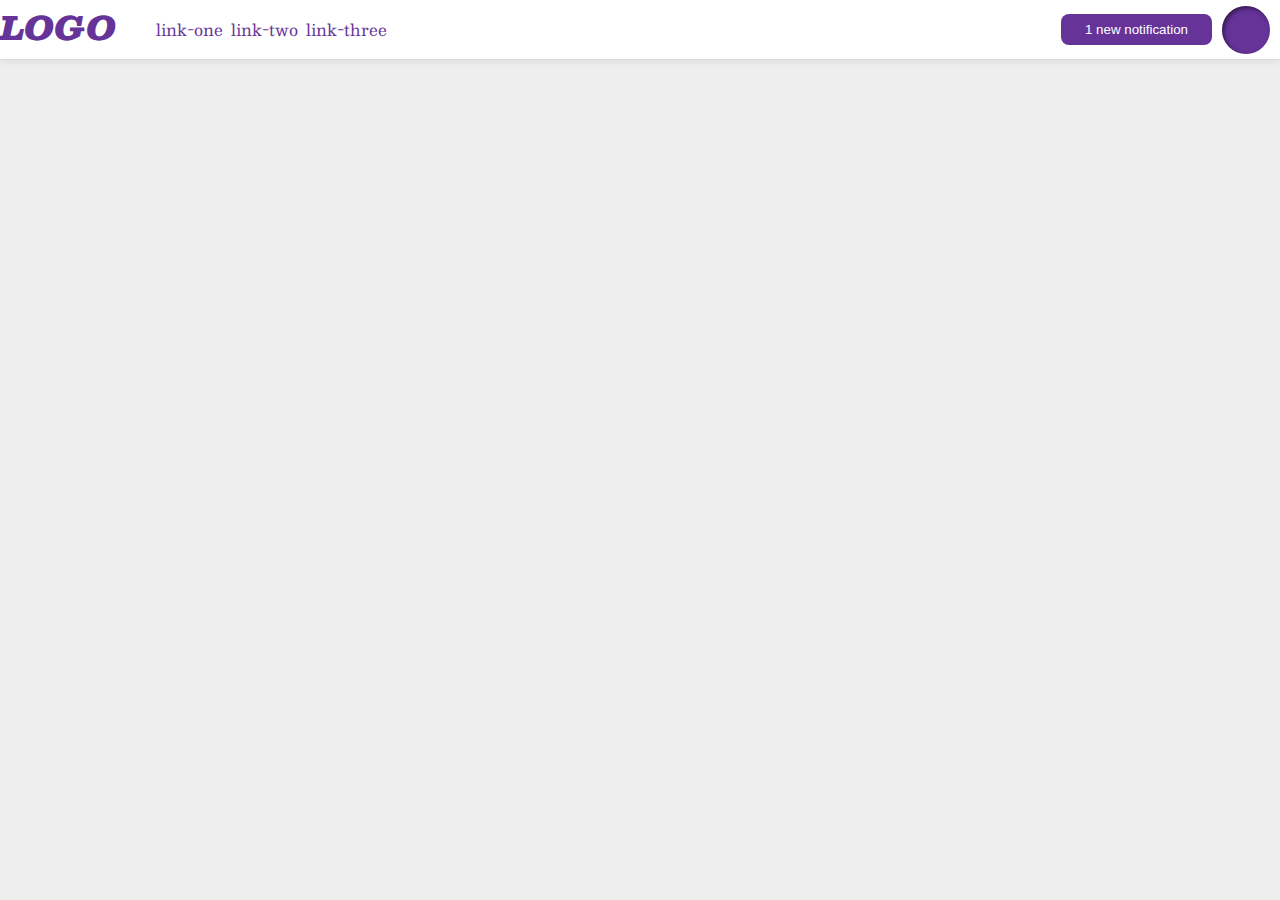
<file: flex/03-flex-header-2/index.html>
<!DOCTYPE html>
<html lang="en">
  <head>
    <meta charset="UTF-8">
    <meta http-equiv="X-UA-Compatible" content="IE=edge">
    <meta name="viewport" content="width=device-width, initial-scale=1.0">
    <title>Flex Header 2</title>
    <link rel="stylesheet" href="style.css">
  </head>
  <body>
    <div class="header">
      <div class="rightSide">
      <div class="logo">
        LOGO
      </div>
      <ul class="links">
        <li><a href="google.com">link-one</a></li>
        <li><a href="google.com">link-two</a></li>
        <li><a href="google.com">link-three</a></li>
      </ul>
    </div>
    
      <div class="flexContainer">
      <button class="notifications">
        1 new notification
      </button>
      <div class="profile-image"></div>
    </div>
    </div>
  </body>
</html>
</file>
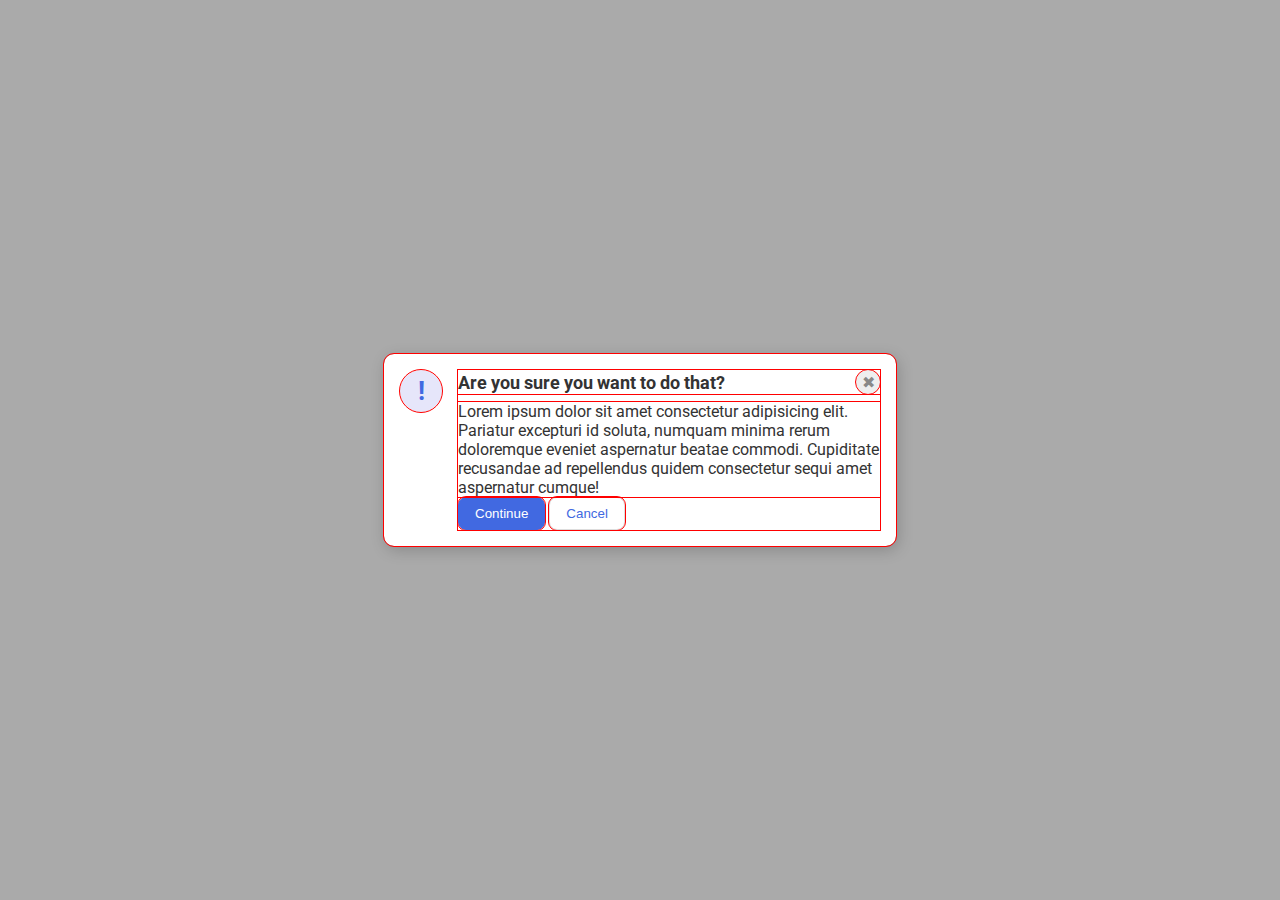
<file: flex/05-flex-modal/index.html>
<!DOCTYPE html>
<html lang="en">
  <head>
    <meta charset="UTF-8">
    <meta http-equiv="X-UA-Compatible" content="IE=edge">
    <meta name="viewport" content="width=device-width, initial-scale=1.0">
    <link rel="stylesheet" href="style.css">
    <title>Modal</title>
  </head>
  <body>
    <div class="modal">
      <div class="icon">!</div>
      <div class="container">
        <div class="header">Are you sure you want to do that?
          <div class="close-button">✖</div>
        </div>
        <div class="text">Lorem ipsum dolor sit amet consectetur adipisicing elit. Pariatur excepturi id soluta, numquam minima rerum doloremque eveniet aspernatur beatae commodi. Cupiditate recusandae ad repellendus quidem consectetur sequi amet aspernatur cumque!</div>
        <button class="continue">Continue</button>
        <button class="cancel">Cancel</button>
      </div>
    </div>
  </body>
</html>
</file>
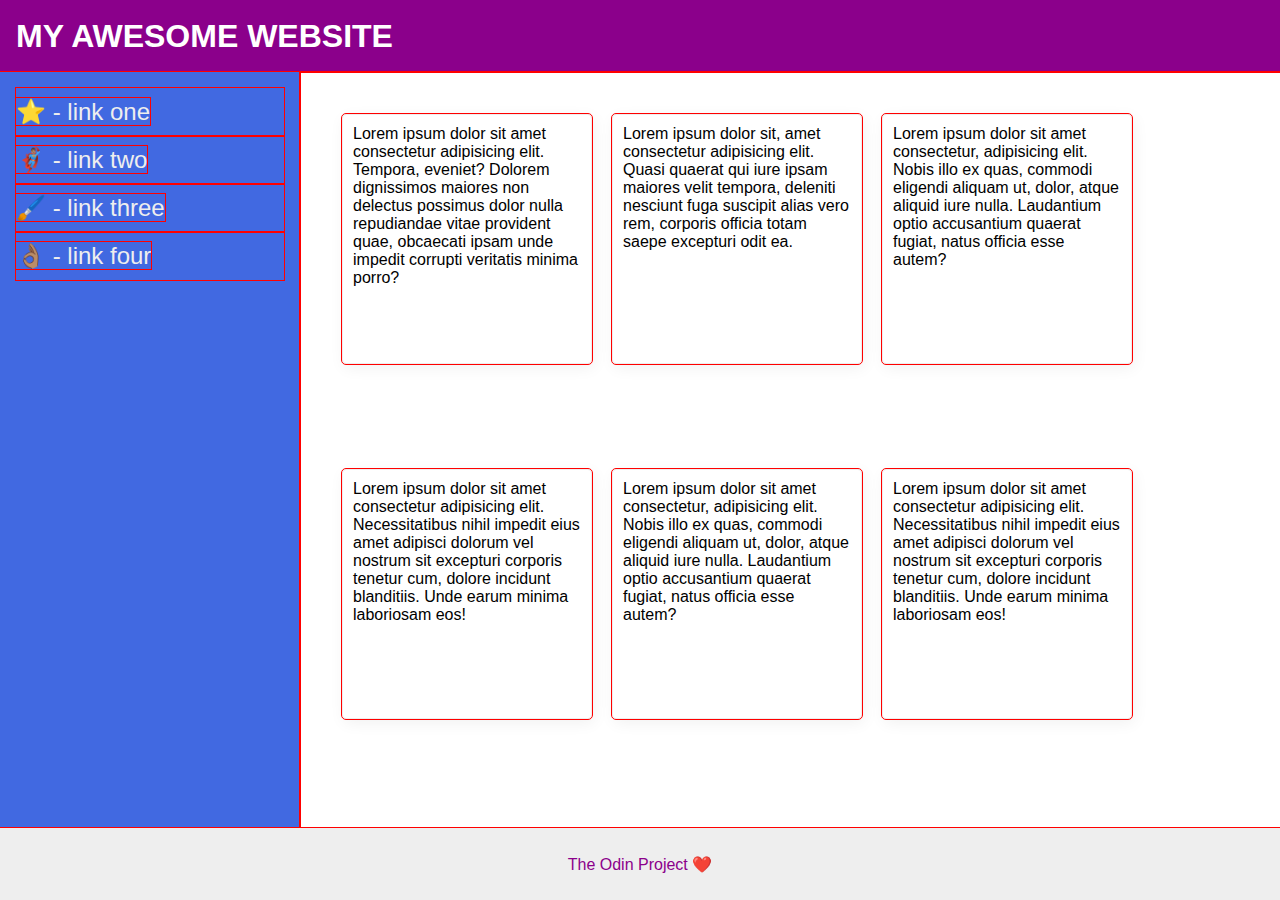
<file: flex/07-flex-layout-2/index.html>
<!DOCTYPE html>
<html lang="en">
  <head>
    <meta charset="UTF-8">
    <meta http-equiv="X-UA-Compatible" content="IE=edge">
    <meta name="viewport" content="width=device-width, initial-scale=1.0">
    <title>The Holy Grail</title>
    <link rel="stylesheet" href="style.css">
  </head>
  <body>
    
    <div class="pageContainer">

    <div class="header">
      MY AWESOME WEBSITE
    </div>
    
    <div class="contentContainer">
      <div class="sidebar">
        <ul>
          <li><a href="#">⭐ - link one</a></li>
          <li><a href="#">🦸🏽‍♂️ - link two</a></li>
          <li><a href="#">🖌️ - link three</a></li>
          <li><a href="#">👌🏽 - link four</a></li>
        </ul>
      </div>

      <div class="cardContainer">
      <div class="card">Lorem ipsum dolor sit amet consectetur adipisicing elit. Tempora, eveniet? Dolorem dignissimos maiores non delectus possimus dolor nulla repudiandae vitae provident quae, obcaecati ipsam unde impedit corrupti veritatis minima porro?</div>
      <div class="card">Lorem ipsum dolor sit, amet consectetur adipisicing elit. Quasi quaerat qui iure ipsam maiores velit tempora, deleniti nesciunt fuga suscipit alias vero rem, corporis officia totam saepe excepturi odit ea.</div>
      <div class="card">Lorem ipsum dolor sit amet consectetur, adipisicing elit. Nobis illo ex quas, commodi eligendi aliquam ut, dolor, atque aliquid iure nulla. Laudantium optio accusantium quaerat fugiat, natus officia esse autem?</div>
      <div class="card">Lorem ipsum dolor sit amet consectetur adipisicing elit. Necessitatibus nihil impedit eius amet adipisci dolorum vel nostrum sit excepturi corporis tenetur cum, dolore incidunt blanditiis. Unde earum minima laboriosam eos!</div>
      <div class="card">Lorem ipsum dolor sit amet consectetur, adipisicing elit. Nobis illo ex quas, commodi eligendi aliquam ut, dolor, atque aliquid iure nulla. Laudantium optio accusantium quaerat fugiat, natus officia esse autem?</div>
      <div class="card">Lorem ipsum dolor sit amet consectetur adipisicing elit. Necessitatibus nihil impedit eius amet adipisci dolorum vel nostrum sit excepturi corporis tenetur cum, dolore incidunt blanditiis. Unde earum minima laboriosam eos!</div>
    </div>
    </div>
    
    <div class="footer">
      The Odin Project ❤️
    </div>
    </div>

  </body>
</html>
</file>
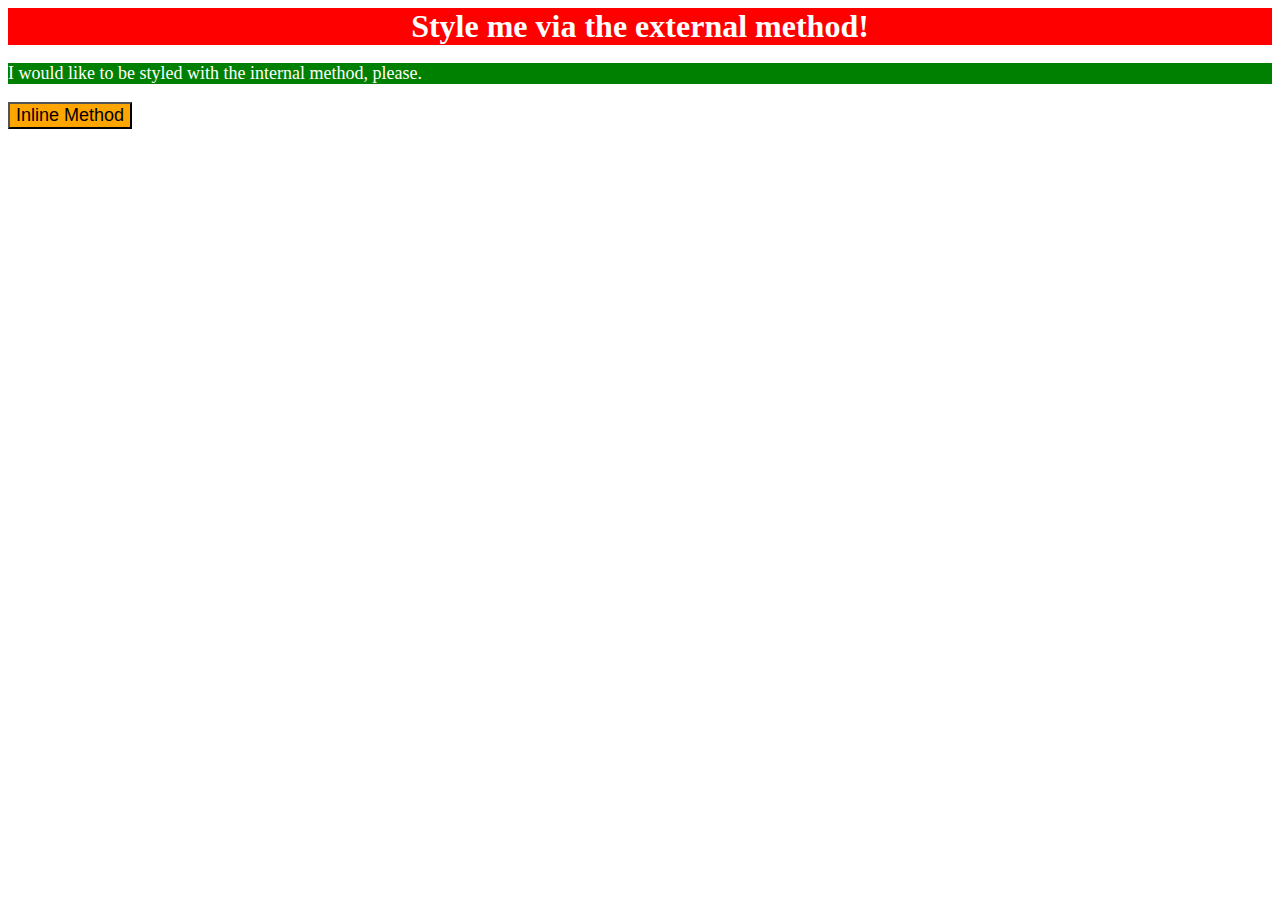
<file: foundations/01-css-methods/index.html>
<!DOCTYPE html>
<html lang="en">
  <head>
    <meta charset="UTF-8">
    <meta http-equiv="X-UA-Compatible" content="IE=edge">
    <meta name="viewport" content="width=device-width, initial-scale=1.0">
    <title>Methods for Adding CSS</title>
    <link rel="stylesheet" href="styles.css">
    <style>
      p {
        background-color: green;
        color: white;
        font-size: 18px;
      }
    </style>
  </head>
  <body>
    <div>Style me via the external method!</div>
    <p>I would like to be styled with the internal method, please.</p>
    <button style="background-color: orange; font-size: 18px;">Inline Method</button>
  </body>
</html>
</file>
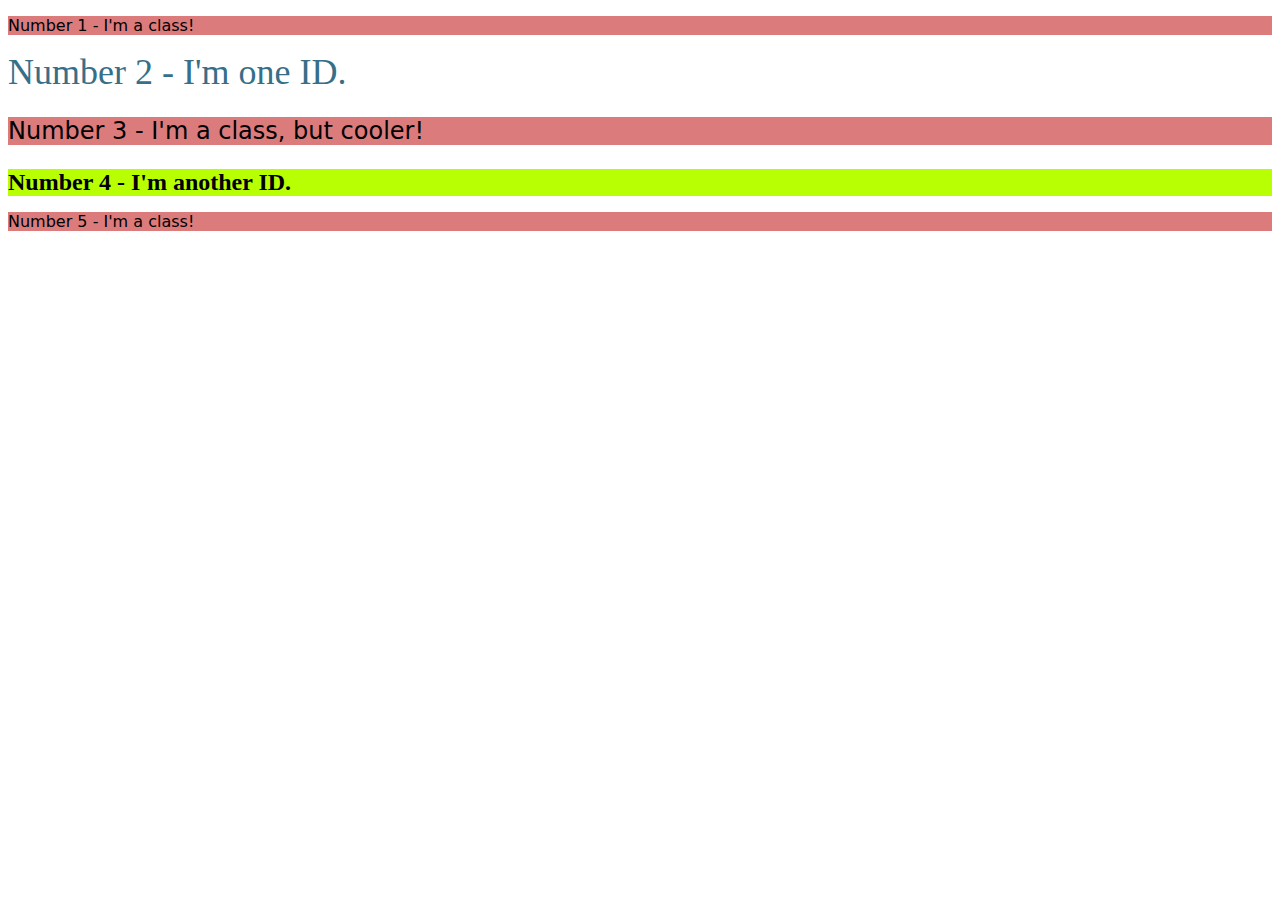
<file: foundations/02-class-id-selectors/index.html>
<!DOCTYPE html>
<html lang="en">
  <head>
    <meta charset="UTF-8">
    <meta http-equiv="X-UA-Compatible" content="IE=edge">
    <meta name="viewport" content="width=device-width, initial-scale=1.0">
    <title>Class and ID Selectors</title>
    <link rel="stylesheet" href="style.css">
  </head>
  <body>
    <p class="oddNum">Number 1 - I'm a class!</p>
    <div id="secondElement">Number 2 - I'm one ID.</div>
    <p class="oddNum" id="thirdElement">Number 3 - I'm a class, but cooler!</p>
    <div id="fourthElement">Number 4 - I'm another ID.</div>
    <p class="oddNum">Number 5 - I'm a class!</p>
  </body>
</html>
</file>
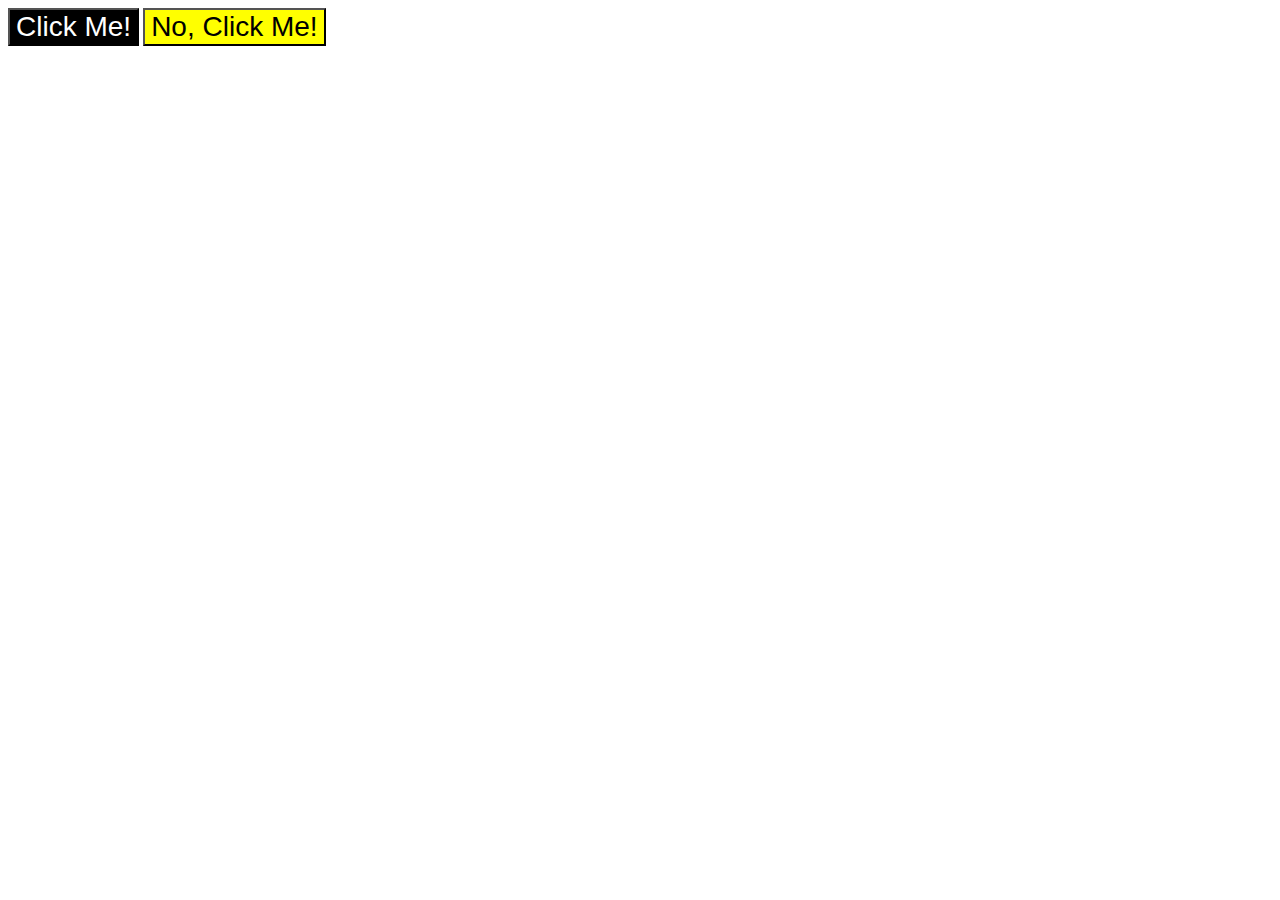
<file: foundations/03-grouping-selectors/index.html>
<!DOCTYPE html>
<html lang="en">
  <head>
    <meta charset="UTF-8">
    <meta http-equiv="X-UA-Compatible" content="IE=edge">
    <meta name="viewport" content="width=device-width, initial-scale=1.0">
    <title>Grouping Selectors</title>
    <link rel="stylesheet" href="style.css">
  </head>
  <body>
    <button id="A">Click Me!</button>
    <button id="B">No, Click Me!</button>
  </body>
</html>
</file>
<file: flex/03-flex-header-2/style.css>
/* this is some magical font-importing.  
you'll learn about it later. */
@import url('https://fonts.googleapis.com/css2?family=Besley:ital,wght@0,400;1,900&display=swap');

body {
  margin: 0;
  background: #eee;
  font-family: Besley, serif;
}

.header {
  background: white;
  border-bottom: 1px solid #ddd;
  box-shadow: 0 0 8px rgba(0,0,0,.1);
  display: flex;
  justify-content: space-between;
}

.rightSide {
  display: flex;
}

.profile-image {
  background: rebeccapurple;
  box-shadow: inset 2px 2px 4px rgba(0,0,0,.5);
  border-radius: 50%;
  width: 48px;
  height: 48px;
  margin-right: 10px;
}

.logo {
  color: rebeccapurple;
  font-size: 32px;
  font-weight: 900;
  font-style: italic;
}

button {
  border: none;
  border-radius: 8px;
  background: rebeccapurple;
  color: white;
  padding: 8px 24px;
  margin-right: 10px;
}

a {
  /* this removes the line under our links */
  text-decoration: none;
  color: rebeccapurple;
}

ul {
  list-style-type: none;
  display: flex;
  gap: 8px;
}

.flexContainer {
  display: flex;
  align-items: center;
  justify-content:end;
}
</file>
<file: flex/05-flex-modal/style.css>
@import url('https://fonts.googleapis.com/css2?family=Roboto:wght@400;700&display=swap');

* {
  outline: 1px solid red;
}

html, body {
  height: 100%;
}

body {
  font-family: Roboto, sans-serif;
  margin: 0;
  background: #aaa;
  color: #333;
  /* I'll give you this one for free lol */
  display: flex;
  align-items: center;
  justify-content: center;
}

.modal {
  background: white;
  width: 480px;
  border-radius: 10px;
  box-shadow: 2px 4px 16px rgba(0,0,0,.2);
  display: flex;
  gap: 16px;
  padding: 16px;
}

.icon {
  color: royalblue;
  font-size: 26px;
  font-weight: 700;
  background: lavender;
  width: 42px;
  height: 42px;
  border-radius: 50%;
  display: flex;
  align-items: center;
  justify-content: center;
  flex-shrink: 0;
}

.close-button {
  background: #eee;
  border-radius: 50%;
  color: #888;
  font-weight: 400;
  font-size: 16px;
  height: 24px;
  width: 24px;
  display: flex;
  align-items: center;
  justify-content: center;
}

button {
  padding: 8px 16px;
  border-radius: 8px;
}

button.continue {
  background: royalblue;
  border: 1px solid royalblue;
  color: white;
}

button.cancel {
  background: white;
  border: 1px solid #ddd;
  color: royalblue;
}

.header {
  display: flex;
  align-items: center;
  justify-content: space-between;
  font-size: 18px;
  font-weight: 700;
  margin-bottom: 8px;
}
</file>
<file: flex/07-flex-layout-2/style.css>
* {
  outline: 1px solid red;
  margin: 0;
  padding: 0;
  box-sizing: border-box;
}

body {
  font-family: -apple-system, BlinkMacSystemFont, 'Segoe UI', Roboto, Oxygen, Ubuntu, Cantarell, 'Open Sans', 'Helvetica Neue', sans-serif;
  margin: 0;
  min-height: 100vh;
  display: flex;
  flex-direction: column;
}

.header {
  height: 72px;
  background: darkmagenta;
  color: white;
}

.footer {
  height: 72px;
  background: #eee;
  color: darkmagenta;
}

.sidebar {
  width: 300px;
  background: royalblue;
}

.card {
  border: 1px solid #eee;
  box-shadow: 2px 4px 16px rgba(0,0,0,.06);
  border-radius: 4px;
}

/* Solution */

.pageContainer {
  flex: 1;
  display: flex;
  justify-content: center;
  flex-direction: column;
}

.header, .footer {
  display: flex;
  justify-content: space-between;
  padding: 16px;
}

.contentContainer {
  display: flex;
  flex: 1;
}

.sidebar {
  min-width: 300px;
  padding: 16px;
}

.sidebar ul {
  list-style-type: none;
  font-size: 24px;
}

.sidebar ul li {
  padding: 10px 0px;
}

.sidebar a {
  color: #eee;
  text-decoration: none;
}

.cardContainer {
  padding: 32px;
  display: flex;
  flex: 1;
  flex-flow: wrap;
}

.card {
  min-width: 100px;
  min-height: 100px;
  max-width: 250px;
  max-height: 250px;
  margin: 10px;
  padding: 10px;
}

.header {
  display: flex;
  align-items: center;
  font-size: 32px;
  font-weight: 900;
}

.footer {
  display: flex;
  align-items: center;
  justify-content: center;
}
</file>
<file: foundations/01-css-methods/styles.css>
div {
    background-color: red;
    color: white;
    font-size: 32px;
    text-align: center;
    font-weight: bold;
}
</file>
<file: foundations/02-class-id-selectors/style.css>
:root {
    --ReddishPink: #DC7B7C;
    --Astral: #376F89;
    --AtomicLime: #B9FF03;
}

.oddNum {
    background-color: var(--ReddishPink);
    font-family: 'Verdana', 'DejaVu Sans', 'sans-serif';
}

#secondElement {
    color: var(--Astral);
    font-size: 36px;
}

#thirdElement {
    font-size: 24px;
}

#fourthElement {
    background-color: var(--AtomicLime);
    font-size: 24px;
    font-weight: bold;
}
</file>
<file: foundations/03-grouping-selectors/style.css>
button {
    font-size: 28px;
    font-family: 'Helvetica', 'Times New Roman', 'sans-serif';
}

#A {
    background-color: black;
    color: white;
}

#B {
    background-color: yellow;
}
</file>
